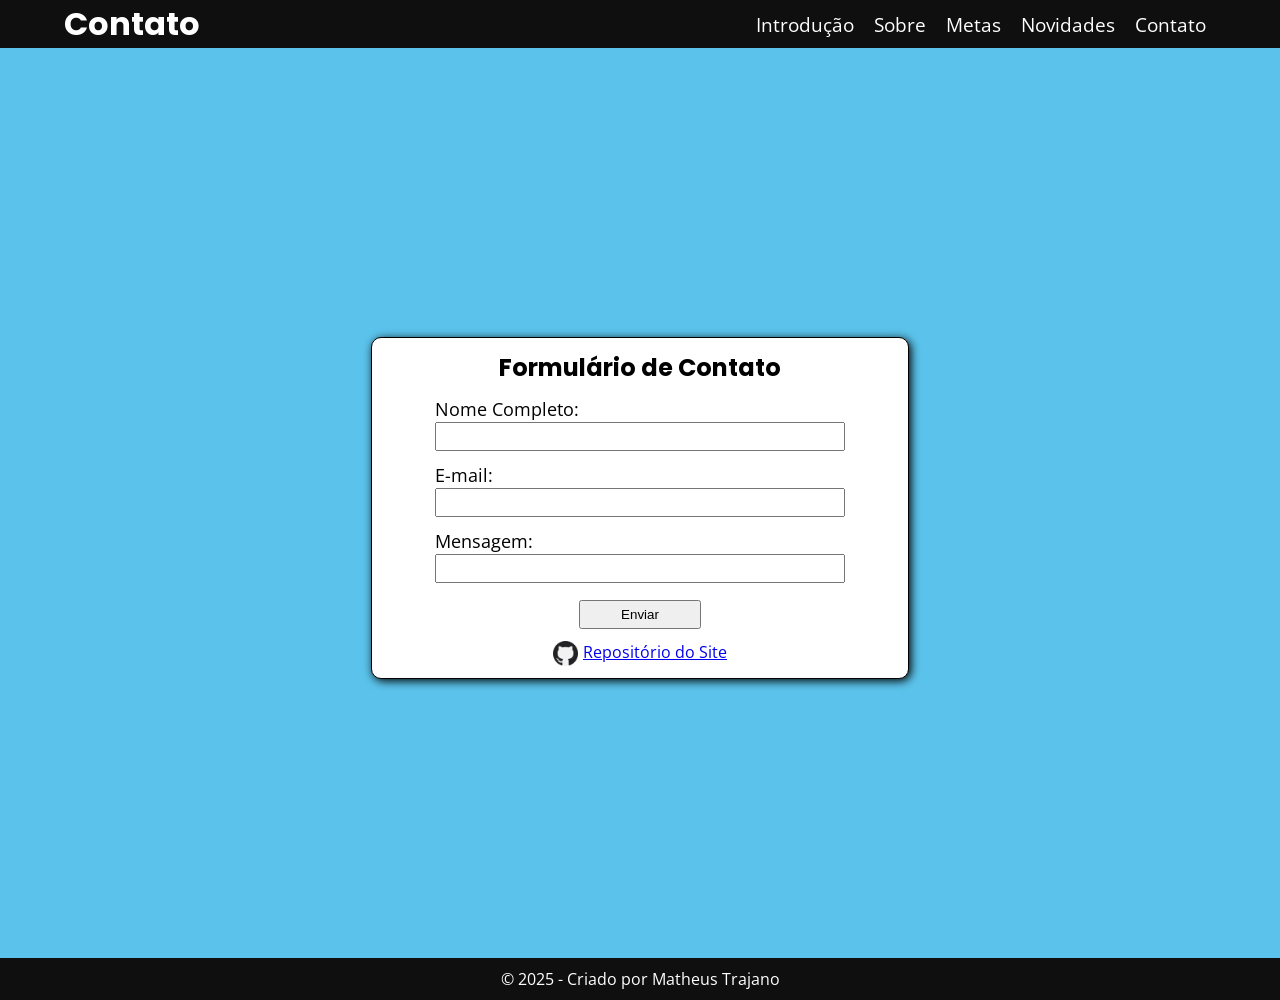
<file: AA1/contato.html>
<!DOCTYPE html>
<html lang="pt-br">
  <head>
    <meta charset="UTF-8" />
    <meta name="viewport" content="width=device-width, initial-scale=1.0" />
    <title>Avaliação 01</title>
    <link rel="stylesheet" href="Sty.css" />
  </head>
  <body>


    <header>
      <div class="div-header-desktop">
        <div class="logotipo">
          <h1>Contato</h1>
      </div>

        <nav class="nav-header" aria-label="Menu principal do site">
          <ul class="ul-header">
          <li><a href="introducao.html" title="Ir para a página de introdução">Introdução</a></li>
          <li><a href="sobre.html" title="Ir para a página sobre">Sobre</a></li>
          <li><a href="objetivo.html" title="Ver metas">Metas</a></li>
          <li><a href="novidades.html" title="Ler as novidades">Novidades</a></li>
          <li><a href="contato.html" title="Entrar em contato">Contato</a></li>
          </ul>
        </nav>
      </div>

      <div class="div-header-mob">
        
        <nav class="vertical-menu">
          <ul class="list-mob">
            <li><a href="introducao.html" title="Ir para a página de introdução">Introdução</a></li>
            <li><a href="sobre.html" title="Ir para a página sobre">Sobre</a></li>
            <li><a href="objetivo.html" title="Ver metas">Metas</a></li>
            <li><a href="novidades.html" title="Ler as novidades">Novidades</a></li>
            <li><a href="contato.html" title="Entrar em contato">Contato</a></li>
          </ul>
        </nav>
        
      </div>
    </header>


    <main>
        <div class="box-main">
            <section class="box-contato box-base">

                <form action="#" method="POST">
                    <h2 class="custom-h2">Formulário de Contato</h2>

                    <label for="nome">Nome Completo:</label>
                    <input type="text" id="nome" required>

                    <label for="email">E-mail:</label>
                    <input type="email" id="email" required>

                    <label for="mensagem">Mensagem:</label>
                    <input type="text" id="mensagem" required>

                    <div class="form-btn">
                        <input type="submit" value="Enviar">
                    </div>
                </form>
                <a href="https://github.com/User-Matheus-Trajano/Repositorio-Trajano" class="link-com-icone">
                <img src="Imgs/github.png" alt="Icone">Repositório do Site</a>
                
            </section>
        </div>
    </main>

    <footer>
      <div class="div-footer"  aria-label="Rodapé do site">
        <p>© 2025 - Criado por Matheus Trajano</p>
      </div>
    </footer>

</body>
</html>
</file>
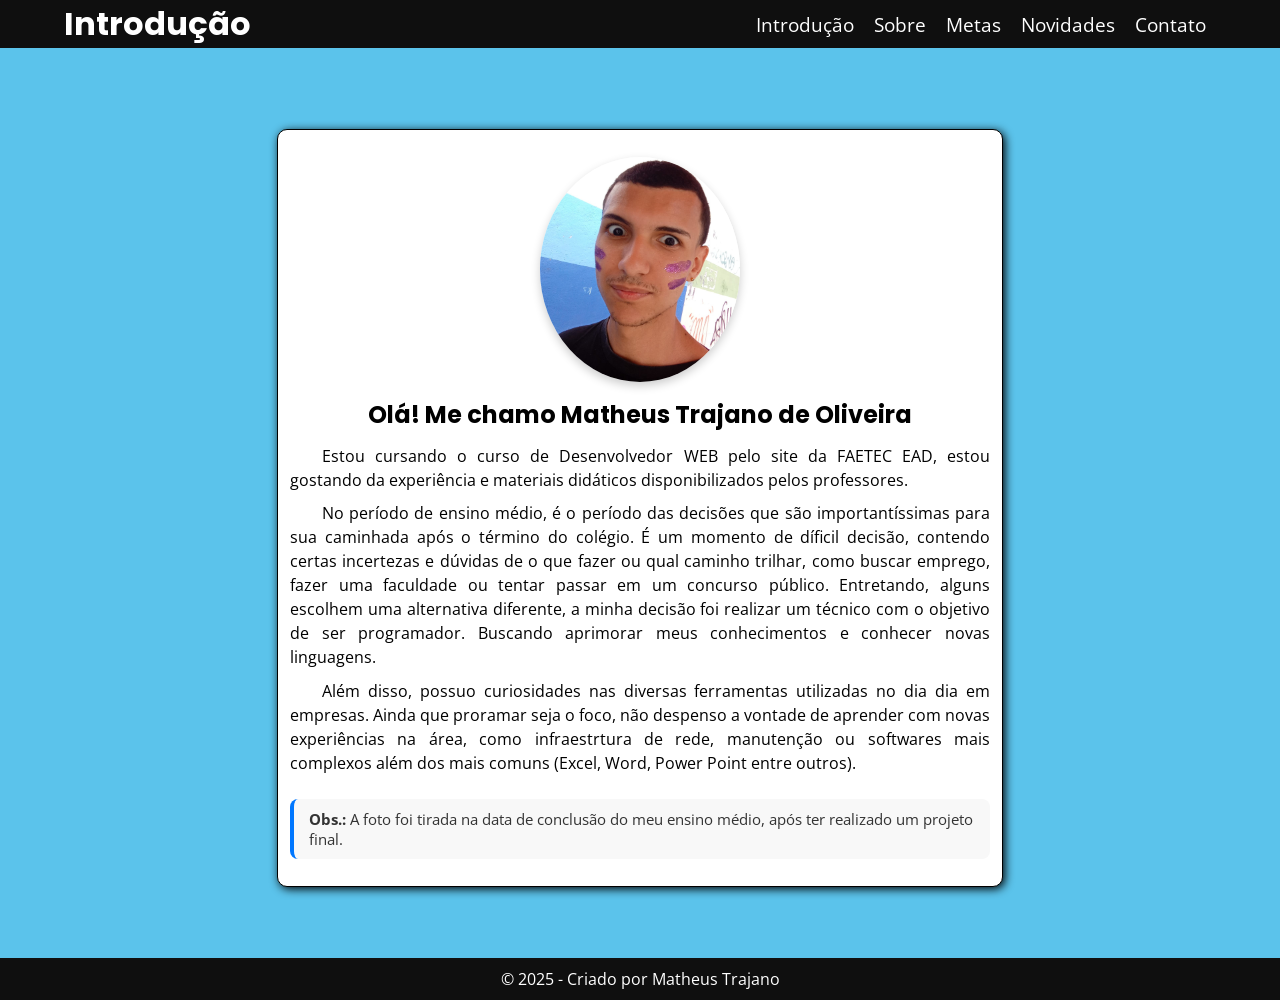
<file: AA1/introducao.html>
<!DOCTYPE html>
<html lang="pt-br">
  <head>
    <meta charset="UTF-8" />
    <meta name="viewport" content="width=device-width, initial-scale=1.0" />
    <title>Avaliação 01</title>
    <link rel="stylesheet" href="Sty.css" />
  </head>
  <body>
    
    <header>
      <div class="div-header-desktop">
        <div class="logotipo">
          <h1>Introdução</h1>
      </div>

        <nav class="nav-header" aria-label="Menu principal do site">
          <ul class="ul-header">
          <li><a href="introducao.html" title="Ir para a página de introdução">Introdução</a></li>
          <li><a href="sobre.html" title="Ir para a página sobre">Sobre</a></li>
          <li><a href="objetivo.html" title="Ver metas">Metas</a></li>
          <li><a href="novidades.html" title="Ler as novidades">Novidades</a></li>
          <li><a href="contato.html" title="Entrar em contato">Contato</a></li>
          </ul>
        </nav>
      </div>

      <div class="div-header-mob">
        
        <nav class="vertical-menu">
          <ul class="list-mob">
            <li><a href="introducao.html" title="Ir para a página de introdução">Introdução</a></li>
            <li><a href="sobre.html" title="Ir para a página sobre">Sobre</a></li>
            <li><a href="objetivo.html" title="Ver metas">Metas</a></li>
            <li><a href="novidades.html" title="Ler as novidades">Novidades</a></li>
            <li><a href="contato.html" title="Entrar em contato">Contato</a></li>
          </ul>
        </nav>
        
      </div>
    </header>


    <main>
      <div class="box-main">
        <section class="box-introducao box-base" aria-labelledby="titulo-intro">
          <img class="custom-img" src="Imgs/MypersonMenor.jpeg" alt="Foto de Matheus Trajano de Oliveira"/>

          <h2 class="custom-h2">Olá! Me chamo Matheus Trajano de Oliveira</h2>
          <p class="custom-p">
            Estou cursando o curso de Desenvolvedor WEB pelo site da FAETEC EAD,
            estou gostando da experiência e materiais didáticos disponibilizados
            pelos professores.
          </p>
          <p class="custom-p">
            No período de ensino médio, é o período das decisões que são
            importantíssimas para sua caminhada após o término do colégio. É um
            momento de díficil decisão, contendo certas incertezas e dúvidas de
            o que fazer ou qual caminho trilhar, como buscar emprego, fazer uma
            faculdade ou tentar passar em um concurso público. Entretando,
            alguns escolhem uma alternativa diferente, a minha decisão foi
            realizar um técnico com o objetivo de ser programador. Buscando
            aprimorar meus conhecimentos e conhecer novas linguagens.
          </p>
          <p class="custom-p">
            Além disso, possuo curiosidades nas diversas ferramentas utilizadas
            no dia dia em empresas. Ainda que proramar seja o foco, não despenso
            a vontade de aprender com novas experiências na área, como
            infraestrtura de rede, manutenção ou softwares mais complexos além
            dos mais comuns (Excel, Word, Power Point entre outros).
          </p>
          <aside class="observacao" aria-label="Observação sobre a foto" ><strong>Obs.:</strong> A foto foi tirada na data de conclusão do meu ensino médio, após ter realizado um projeto final.</aside>
        </section>
      </div>
    </main>

    <footer>
      <div class="div-footer"  aria-label="Rodapé do site">
        <p>© 2025 - Criado por Matheus Trajano</p>
      </div>
    </footer>
  </body>
</html>
</file>
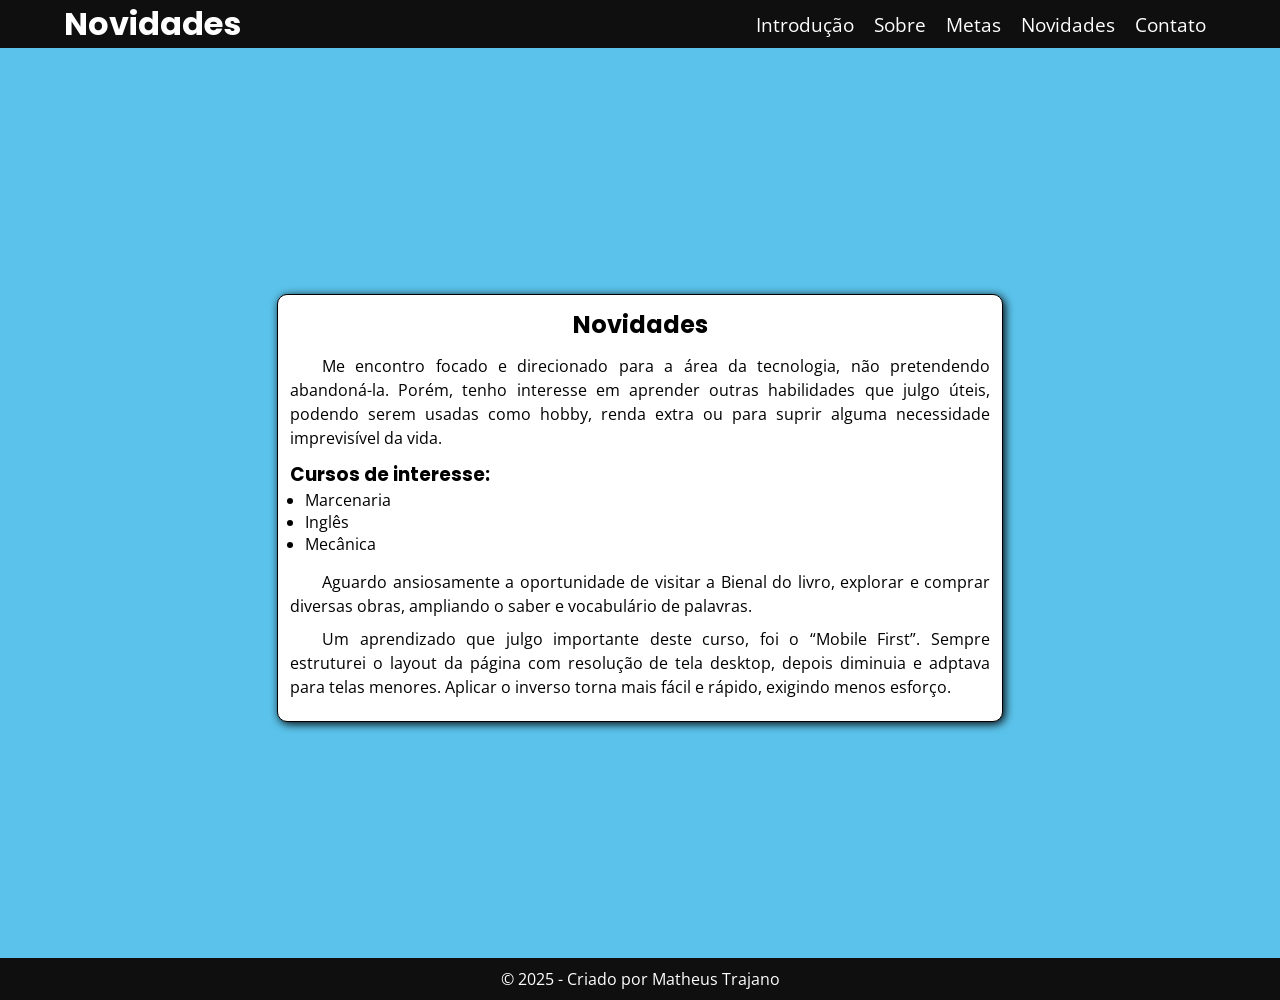
<file: AA1/novidades.html>
<!DOCTYPE html>
<html lang="pt-br">
  <head>
    <meta charset="UTF-8" />
    <meta name="viewport" content="width=device-width, initial-scale=1.0" />
    <title>Avaliação 01</title>
    <link rel="stylesheet" href="Sty.css" />
  </head>
  <body>
    <header>
      <div class="div-header-desktop">
        <div class="logotipo">
          <h1>Novidades</h1>
      </div>

        <nav class="nav-header" aria-label="Menu principal do site">
          <ul class="ul-header">
          <li><a href="introducao.html" title="Ir para a página de introdução">Introdução</a></li>
          <li><a href="sobre.html" title="Ir para a página sobre">Sobre</a></li>
          <li><a href="objetivo.html" title="Ver metas">Metas</a></li>
          <li><a href="novidades.html" title="Ler as novidades">Novidades</a></li>
          <li><a href="contato.html" title="Entrar em contato">Contato</a></li>
          </ul>
        </nav>
      </div>

      <div class="div-header-mob">
        
        <nav class="vertical-menu">
          <ul class="list-mob">
            <li><a href="introducao.html" title="Ir para a página de introdução">Introdução</a></li>
            <li><a href="sobre.html" title="Ir para a página sobre">Sobre</a></li>
            <li><a href="objetivo.html" title="Ver metas">Metas</a></li>
            <li><a href="novidades.html" title="Ler as novidades">Novidades</a></li>
            <li><a href="contato.html" title="Entrar em contato">Contato</a></li>
          </ul>
        </nav>
        
      </div>
    </header>

    <main>
        <div class="box-main">
            <section class="box-novidades box-base">
                <h2 class="custom-h2">Novidades</h2>
                <p class="custom-p">Me encontro focado e direcionado para a área da tecnologia, não pretendendo abandoná-la. Porém, tenho interesse em aprender outras habilidades que julgo úteis, podendo serem usadas como hobby, renda extra ou para suprir alguma necessidade imprevisível da vida.</p>
                <h3>Cursos de interesse:</h3>
                <div class="box-topico">
                    <ul>
                        <li>Marcenaria</li>
                        <li>Inglês</li>
                        <li>Mecânica</li>
                    </ul>
                </div>
                <p class="custom-p">Aguardo ansiosamente a oportunidade de visitar a Bienal do livro, explorar e comprar diversas obras, ampliando o saber e vocabulário de palavras.</p>
                
                <p class="custom-p">Um aprendizado que julgo importante deste curso, foi o <q>Mobile First</q>. Sempre estruturei o layout da página com resolução de tela desktop, depois diminuia e adptava para telas menores. Aplicar o inverso torna mais fácil e rápido, exigindo menos esforço.</p>
            </section>
        </div>
    </main>
    
    <footer>
      <div class="div-footer"  aria-label="Rodapé do site">
        <p>© 2025 - Criado por Matheus Trajano</p>
      </div>
    </footer>
</body>
</html>
</file>
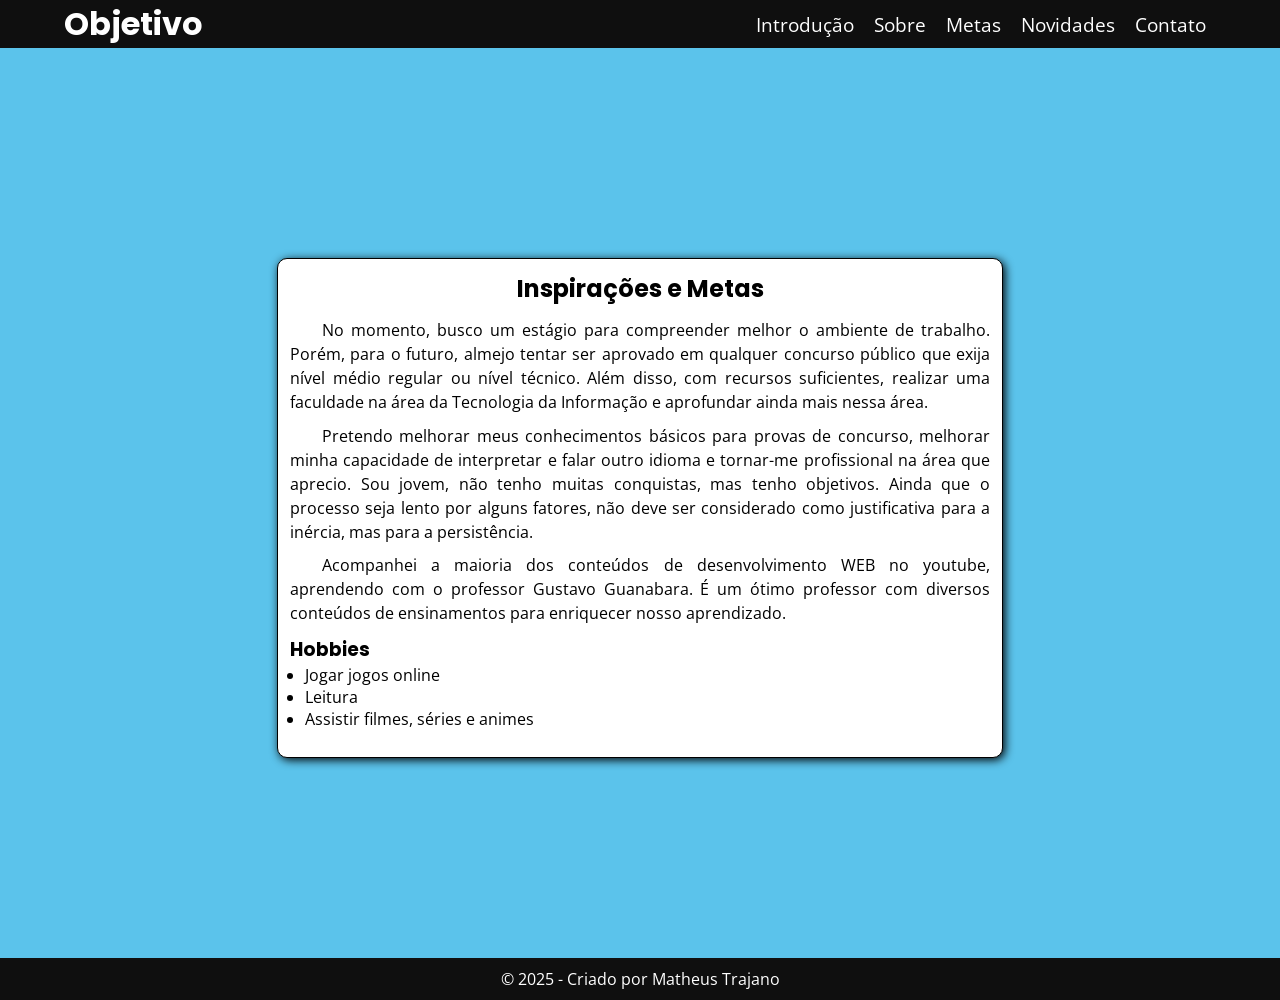
<file: AA1/objetivo.html>
<!DOCTYPE html>
<html lang="pt-br">
  <head>
    <meta charset="UTF-8" />
    <meta name="viewport" content="width=device-width, initial-scale=1.0" />
    <title>Avaliação 01</title>
    <link rel="stylesheet" href="Sty.css" />
  </head>
  <body>
    <header>
      <div class="div-header-desktop">
        <div class="logotipo">
          <h1>Objetivo</h1>
      </div>

        <nav class="nav-header" aria-label="Menu principal do site">
          <ul class="ul-header">
          <li><a href="introducao.html" title="Ir para a página de introdução">Introdução</a></li>
          <li><a href="sobre.html" title="Ir para a página sobre">Sobre</a></li>
          <li><a href="objetivo.html" title="Ver metas">Metas</a></li>
          <li><a href="novidades.html" title="Ler as novidades">Novidades</a></li>
          <li><a href="contato.html" title="Entrar em contato">Contato</a></li>
          </ul>
        </nav>
      </div>

      <div class="div-header-mob">
        
        <nav class="vertical-menu">
          <ul class="list-mob">
            <li><a href="introducao.html" title="Ir para a página de introdução">Introdução</a></li>
            <li><a href="sobre.html" title="Ir para a página sobre">Sobre</a></li>
            <li><a href="objetivo.html" title="Ver metas">Metas</a></li>
            <li><a href="novidades.html" title="Ler as novidades">Novidades</a></li>
            <li><a href="contato.html" title="Entrar em contato">Contato</a></li>
          </ul>
        </nav>
        
      </div>
    </header>

    <main>
        <div class="box-main">
            <section class="box-objetivo box-base">
                <h2 class="custom-h2">Inspirações e Metas</h2>
                <p class="custom-p">No momento, busco um estágio para compreender melhor o ambiente de trabalho. Porém, para o futuro, almejo tentar ser aprovado em qualquer concurso público que exija nível médio regular ou nível técnico. Além disso, com recursos suficientes, realizar uma faculdade na área da Tecnologia da Informação e aprofundar ainda mais nessa área.</p>
                <p class="custom-p">Pretendo melhorar meus conhecimentos básicos para provas de concurso, melhorar minha capacidade de interpretar e falar outro idioma e tornar-me profissional na área que aprecio. Sou jovem, não tenho muitas conquistas, mas tenho objetivos. Ainda que o processo seja lento por alguns fatores, não deve ser considerado como justificativa para a inércia, mas para a persistência.</p>
                <p class="custom-p">Acompanhei a maioria dos conteúdos de desenvolvimento WEB no youtube, aprendendo com o professor Gustavo Guanabara. É um  ótimo professor com diversos conteúdos de ensinamentos para enriquecer nosso aprendizado.</p>

                <div class="box-topico">
                    <h3>Hobbies</h3>
                    <ul>
                        <li>Jogar jogos online</li>
                        <li>Leitura</li>
                        <li>Assistir filmes, séries e animes</li>
                    </ul>
                </div>
            </section>
        </div>
    </main>
    
    <footer>
      <div class="div-footer"  aria-label="Rodapé do site">
        <p>© 2025 - Criado por Matheus Trajano</p>
      </div>
    </footer>
</body>
</html>
</file>
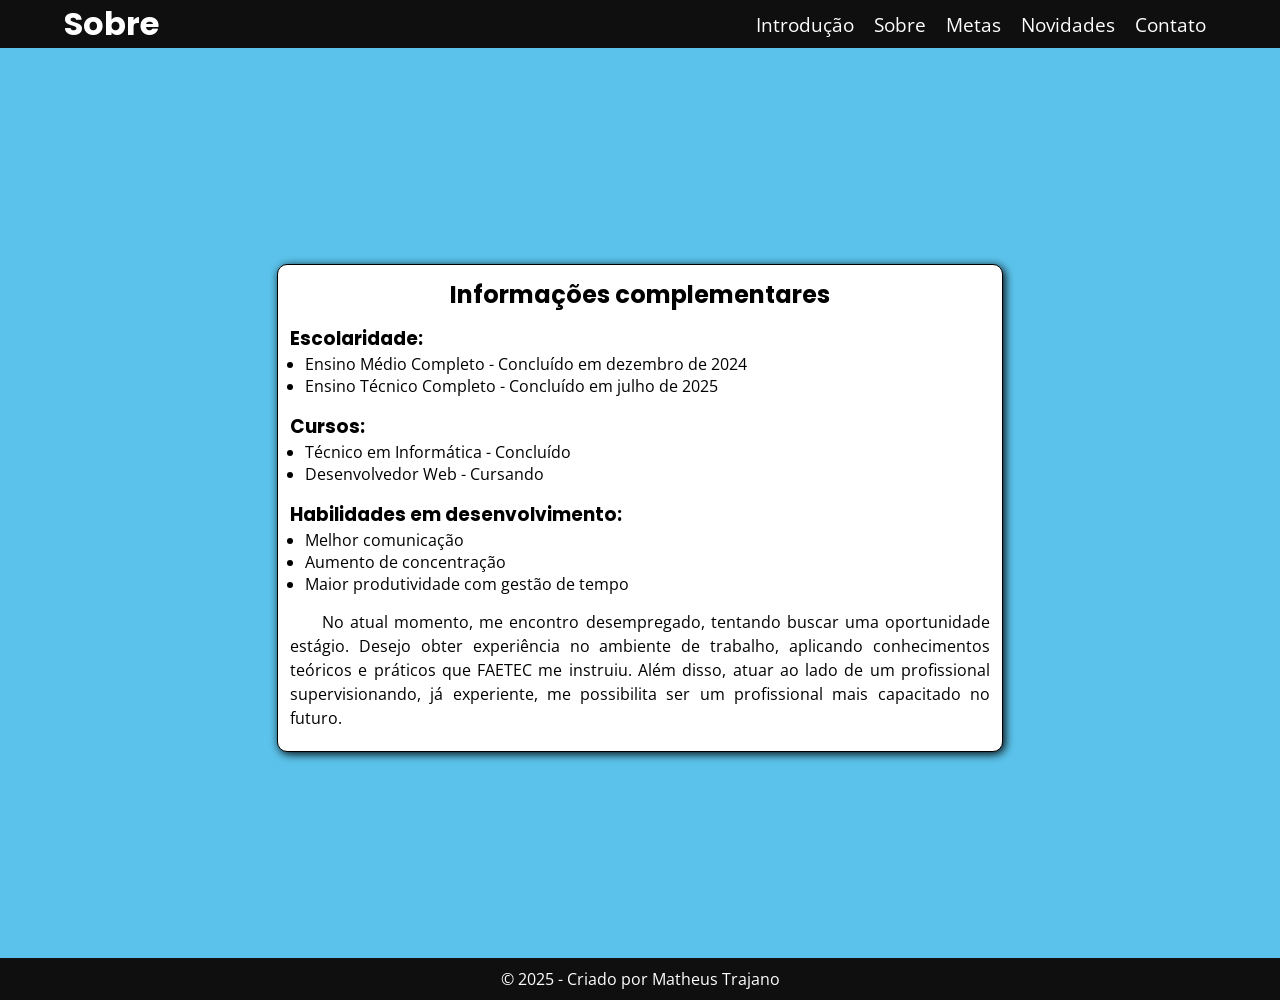
<file: AA1/sobre.html>
<!DOCTYPE html>
<html lang="pt-br">
  <head>
    <meta charset="UTF-8" />
    <meta name="viewport" content="width=device-width, initial-scale=1.0" />
    <title>Avaliação 01</title>
    <link rel="stylesheet" href="Sty.css" />
  </head>
  <body>
    <header>
      <div class="div-header-desktop">
        <div class="logotipo">
          <h1>Sobre</h1>
      </div>

        <nav class="nav-header" aria-label="Menu principal do site">
          <ul class="ul-header">
          <li><a href="introducao.html" title="Ir para a página de introdução">Introdução</a></li>
          <li><a href="sobre.html" title="Ir para a página sobre">Sobre</a></li>
          <li><a href="objetivo.html" title="Ver metas">Metas</a></li>
          <li><a href="novidades.html" title="Ler as novidades">Novidades</a></li>
          <li><a href="contato.html" title="Entrar em contato">Contato</a></li>
          </ul>
        </nav>
      </div>

      <div class="div-header-mob">
        
        <nav class="vertical-menu">
          <ul class="list-mob">
            <li><a href="introducao.html" title="Ir para a página de introdução">Introdução</a></li>
            <li><a href="sobre.html" title="Ir para a página sobre">Sobre</a></li>
            <li><a href="objetivo.html" title="Ver metas">Metas</a></li>
            <li><a href="novidades.html" title="Ler as novidades">Novidades</a></li>
            <li><a href="contato.html" title="Entrar em contato">Contato</a></li>
          </ul>
        </nav>
        
      </div>
    </header>

    <main>
        <div class="box-main">
            <section class="box-sobre box-base">
                <h2 class="custom-h2">Informações complementares</h2>

                <div class="box-topico">
                    <h3>Escolaridade:</h3>
                    <ul>
                        <li>Ensino Médio Completo - Concluído em dezembro de 2024</li>
                        <li>Ensino Técnico Completo - Concluído em julho de 2025</li>
                    </ul>
                </div>

                <div class="box-topico">
                    <h3>Cursos:</h3>
                    <ul>
                        <li>Técnico em Informática - Concluído</li>
                        <li>Desenvolvedor Web - Cursando</li>
                    </ul>
                </div>
                <div class="box-topico">
                    <h3>Habilidades em desenvolvimento:</h3>
                    <ul>
                        <li>Melhor comunicação</li>
                        <li>Aumento de concentração</li>
                        <li>Maior produtividade com gestão de tempo</li>
                    </ul>
                </div>

                <p class="custom-p">
                    No atual momento, me encontro desempregado, tentando buscar uma oportunidade estágio. Desejo obter experiência no ambiente de trabalho, aplicando conhecimentos teóricos e práticos que FAETEC me instruiu. Além disso, atuar ao lado de um profissional supervisionando, já experiente, me possibilita ser um profissional mais capacitado no futuro.
                </p>
            </section>
        </div>
    </main>
    
    <footer>
      <div class="div-footer"  aria-label="Rodapé do site">
        <p>© 2025 - Criado por Matheus Trajano</p>
      </div>
    </footer>
</body>
</html>
</file>
<file: AA1/Sty.css>
@import url('https://fonts.googleapis.com/css2?family=Poppins:wght@400;600&family=Open+Sans:wght@400;500&display=swap');

* {
    margin: 0;
    padding: 0;
}

html, body {
    min-height: 100%;
}

body {
    font-family: 'Open Sans', sans-serif;
}

h1, h2, h3 {
  font-family: 'Poppins', sans-serif;
}

:root {
  --cor-night:#0F0F0F;
}

header{
    display: flex;
    justify-content: center;
    width: 100%;
    background-color:var(--cor-night);
    
}

.div-header-mob{
    display: flex;
    width: 90%;
    align-items: center;
    justify-content: center;
}

.ul-header > li, .list-mob > li{
    list-style: none;
    text-align: center;
    padding: 10px;
}

.ul-header li > a, .list-mob li > a {
    color: white;
    text-decoration: none; 
}

.ul-header li > a:active, 
.list-mob li > a:active {
    color: #0F0F0F;
    background-color: white;
    border-radius: 10px;
    padding: 1px;
}

.list-mob li {
    font-size: 1.4em;
}

.list-mob li:hover {
    transform: scale(1.1);
}

.logotipo {
    display: flex;
    color: white;
    justify-content: start;
    width: 70%;
    z-index: 2;
}

/* Resolução PC */
.div-header-desktop {
    display: none;
}

@media (min-width: 780px){
    
.div-header-mob{
    display: none;
}

.div-header-desktop {
    display: flex;
    justify-content: center;
    width: 90%;
    max-width: 1300px;
}

.logotipo {
    display: flex;
    align-items: center;
    justify-content: flex-start;
    width: 30%;
    text-align: center;
}

.nav-header{
    width: 70%;
}

.ul-header{
    width: 100%;
    height: 100%;
    display: flex;
    align-items: center;
    justify-content: flex-end;
    flex-direction: row;
    font-size: 1.2em;
}

.ul-header > li{
    list-style: none;
    text-align: center;
    padding: 10px;
}

.ul-header li > a{
    color: white;
    text-decoration: none;
}
}

/* Diversos */

.box-introducao, .box-objetivo, .box-novidades, .box-contato, .box-sobre, .box-inicio {
  display: flex;
  flex-direction: column;
  width: 80%;
  min-width: 300px;
  max-width: 700px;
  padding: 12px;
  border: 1px solid black;
  border-radius: 10px;
  box-shadow: 2px 2px 10px black;
  background-color: white;
  margin: 25px 0;
}

.custom-h2 {
    text-align: center;
    margin-bottom: 0.5em;
}

.custom-p {
    text-indent: 2em;
    line-height: 1.5;
    margin-bottom: 0.6em;
    text-align: justify;
}

.box-topico > ul {
    text-align: start;
    margin-left: 15px;
    margin-bottom: 15px;
}

/* Início */
.box-inicio {
    align-items: center;
    text-align: justify;
    width: 30%;
}

/* Main */
main {
    width: 100%;
    background-color: #5BC3EB;
    min-height: 100vh;
    padding-top: 10px;
}

.box-main {
    display: flex;
    justify-content: center;
    align-items: center;
    min-height: 100vh;
}

/* Customização do Introdução */

.box-introducao {
    align-items: center;
}
.custom-img {
    display: block;
    margin: 15px 0;
    width: 200px;
    max-width: 80%;
    height: auto;
    border-radius: 50%;
    box-shadow: 0 4px 10px rgba(0,0,0,0.2);
}

.observacao {
    background-color: #f8f8f8;
    border-left: 4px solid #0077ff;
    padding: 10px 15px;
    margin: 15px 0;
    font-size: 0.95em;
    color: #333;
    border-radius: 8px;
}

/* Customização de Contato */
.box-contato > form {
    display: flex;
    flex-direction: column;
    width: 80%;
}

.box-contato{
    width: 40%;
    align-items: center;
}

.box-contato > form input{
    padding: 5px;
    margin-bottom: 0.9em;
}

.form-btn {
    display: flex;
    justify-content: center;
    width: 100%;
}

.box-contato > form input[type= "submit"]{
    padding: 5px;
    margin-top: 5px;
    width:30%;
}

.box-contato > form label {
    font-size: 1.1em;
    margin-bottom: 1px;
}

.link-com-icone img {
  width: 25px;
  vertical-align: middle;
  margin-right: 5px;   
}

/* Rodapé */
footer {
    background-color: var(--cor-night);
    color: white;
    text-align: center;
    margin: auto;
    padding: 10px 0;
    width: 100%;
}
</file>
